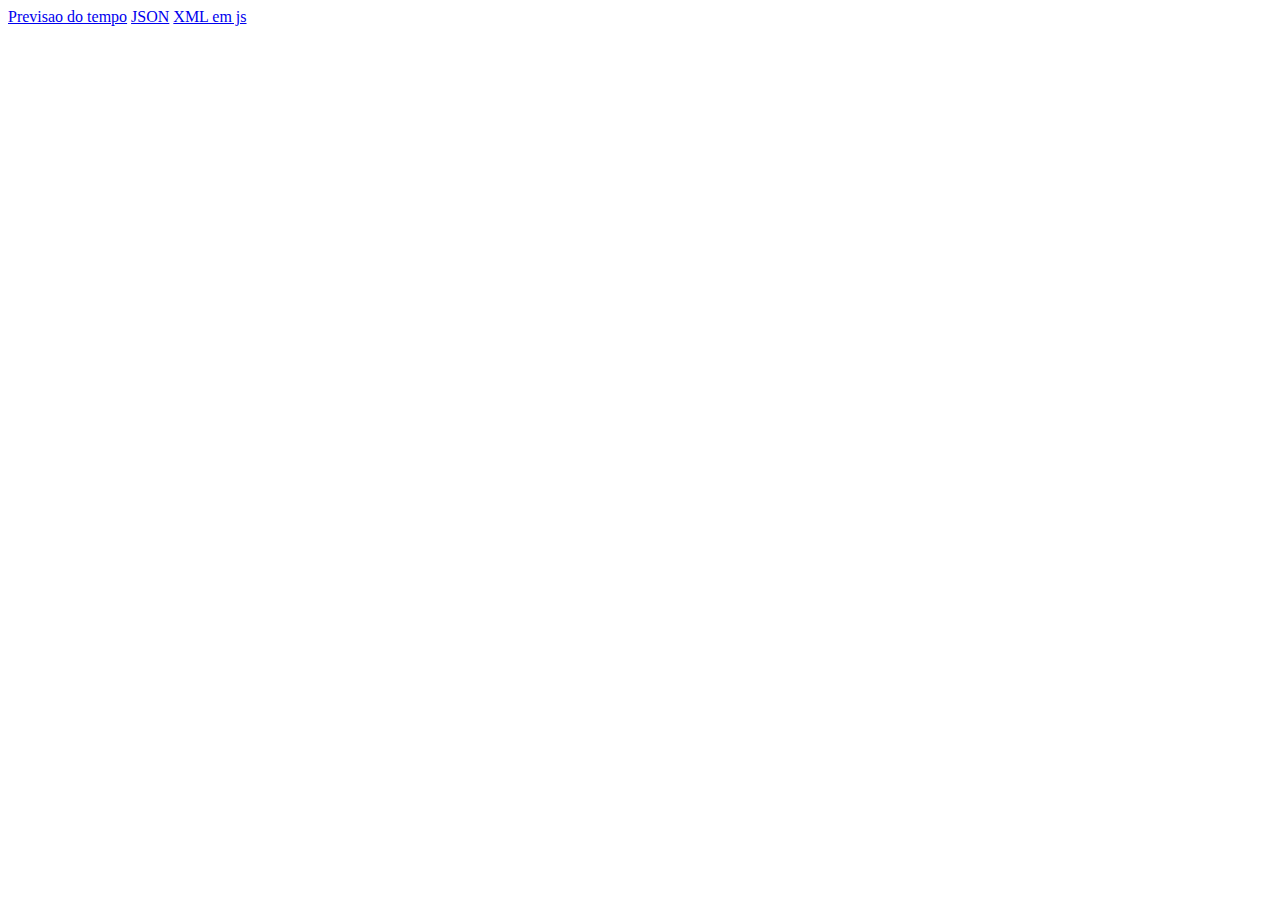
<file: index.html>
<!DOCTYPE html>
<html lang="PT-BR">
<head>
    <meta charset="UTF-8">
    <meta name="viewport" content="width=device-width, initial-scale=1.0">
    <title>Videos Curso</title>
</head>
<body>
    <a href="./Previsao do Tempo/index.html">Previsao do tempo</a>
    <a href="./JSON/index.html">JSON</a>
    <a href="./XML em js/index.html">XML em js</a>
</body>
</html>
</file>
